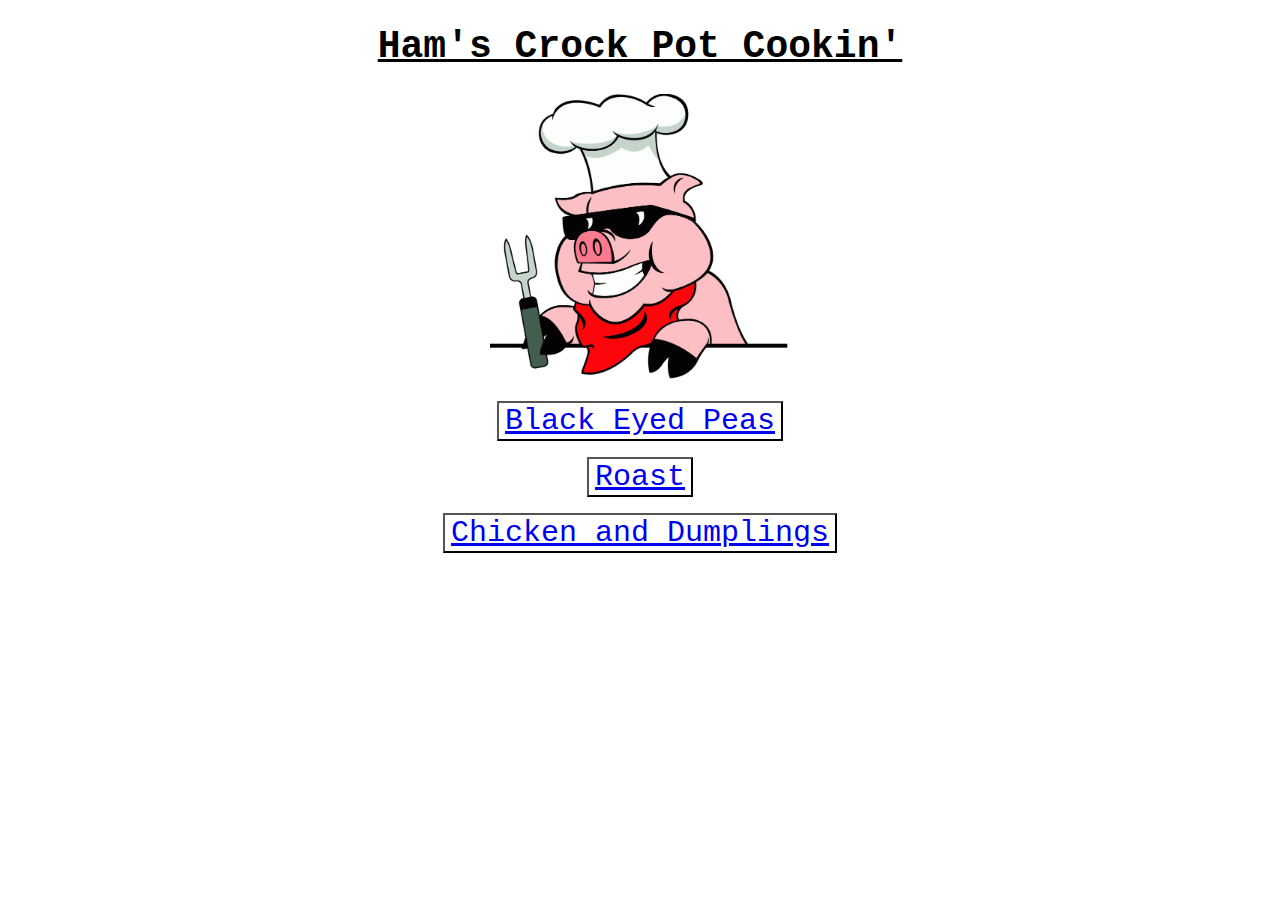
<file: index.html>
<!DOCTYPE html>
<html lang="en">
  <head>
    <link rel="stylesheet" href="styles.css">
    <meta charset="UTF-8">
    <title>Hammy Recipies</title> 
</head>
<body>
    <h1>Ham's Crock Pot Cookin'</h1>
    <img src="img/pig.png" width="300" alt="A pig wearing a chefs hat, sunglasses, and a bandana, weilding a large fork.">
      <p><button><a href="recipes/beans.html">Black Eyed Peas</a></button></p>
      <p><button><a href="recipes/roast.html">Roast</a></button></p>
      <p><button><a  href="recipes/dumplings.html">Chicken and Dumplings</a></button></p>
  </body>
  </html>
</file>
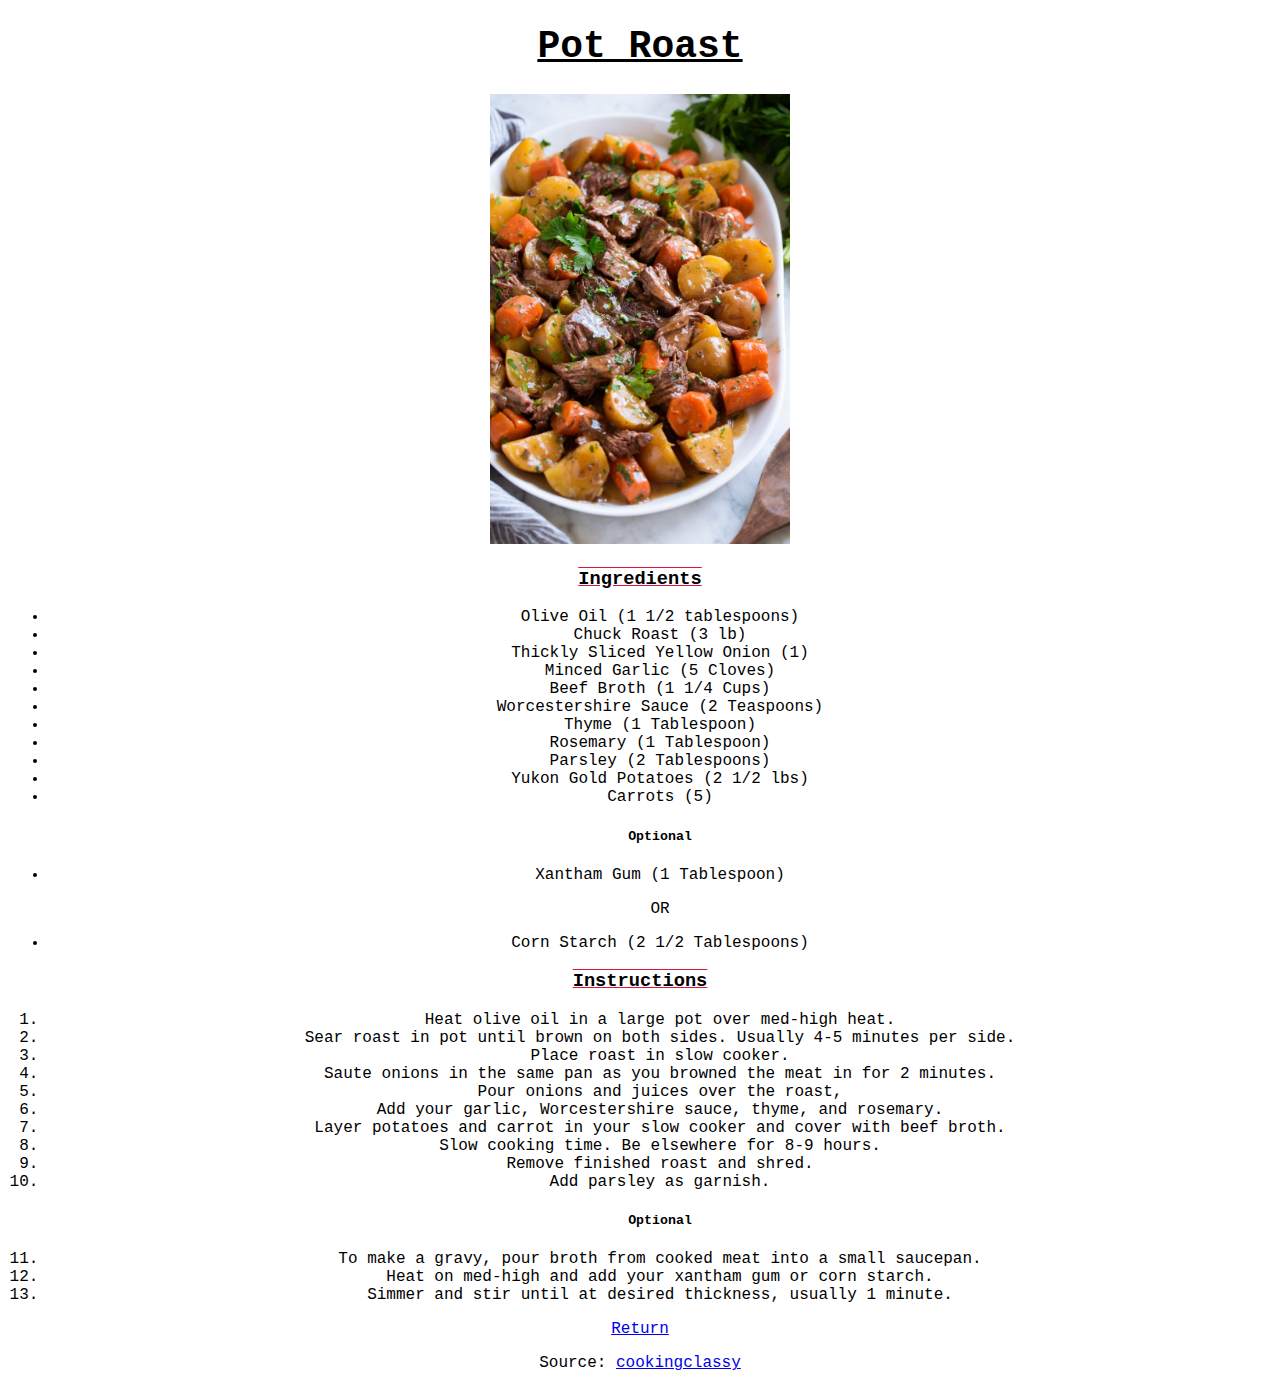
<file: recipes/roast.html>
<!DOCTYPE html>
<html>
    <head>
        <meta charset="UTF-8">
        <title>Pot Roast</title>
        <link rel="stylesheet" href="../styles.css">
    </head>
    <body>
        <h1>Pot Roast</h1>
        <img src="../img/roast.jpg" width="300" alt="A pot roast in a shallow bowl">
      <h3 class="subhead">Ingredients</h3>
      <ul>
        <li>Olive Oil (1 1/2 tablespoons)</li>
        <li>Chuck Roast (3 lb)</li>
        <li>Thickly Sliced Yellow Onion (1)</li>
        <li>Minced Garlic (5 Cloves)</li>
        <li>Beef Broth (1 1/4 Cups)</li>
        <li>Worcestershire Sauce (2 Teaspoons)</li>
        <li>Thyme (1 Tablespoon)</li>
        <li>Rosemary (1 Tablespoon)</li>
        <li>Parsley (2 Tablespoons)</li>
        <li>Yukon Gold Potatoes (2 1/2 lbs)</li>
        <li>Carrots (5)</li>
        <h5>Optional</h5>
        <li>Xantham Gum (1 Tablespoon)</li>
        <p>OR</p>
        <li>Corn Starch (2 1/2 Tablespoons)</li>
      </ul>
      <h3 class="subhead">Instructions</h3>
      <ol>
        <li>Heat olive oil in a large pot over med-high heat.</li>
        <li>Sear roast in pot until brown on both sides. Usually 4-5 minutes per side.</li>
        <li>Place roast in slow cooker.</li>
        <li>Saute onions in the same pan as you browned the meat in for 2 minutes.</li>
        <li>Pour onions and juices over the roast, </li>
        <li>Add your garlic, Worcestershire sauce, thyme, and rosemary.</li>
        <li>Layer potatoes and carrot in your slow cooker and cover with beef broth.</li>
        <li>Slow cooking time. Be elsewhere for 8-9 hours.</li>
        <li>Remove finished roast and shred.</li>
        <li>Add parsley as garnish.</li>
        <h5>Optional</h5>
        <li>To make a gravy, pour broth from cooked meat into a small saucepan.</li>
        <li>Heat on med-high and add your xantham gum or corn starch.</li>
        <li>Simmer and stir until at desired thickness, usually 1 minute.</li>
      </ol>
      <p><a href="../index.html">Return</a></p>
      <p>Source: <a href="https://www.cookingclassy.com/slow-cooker-pot-roast/">cookingclassy</a></p>
    </body>
</html>
</file>
<file: styles.css>
*{
    text-align: center;
    font-family: 'Courier New', Courier, monospace;
}
h1{
    text-decoration: underline;
    font-weight: bold;
    font-size: 38px;
}
button{
    background-color: transparent;
    font-size: 30px;
}
.subhead{
    text-decoration: underline overline crimson;
    font-weight: bold;
}
</file>
